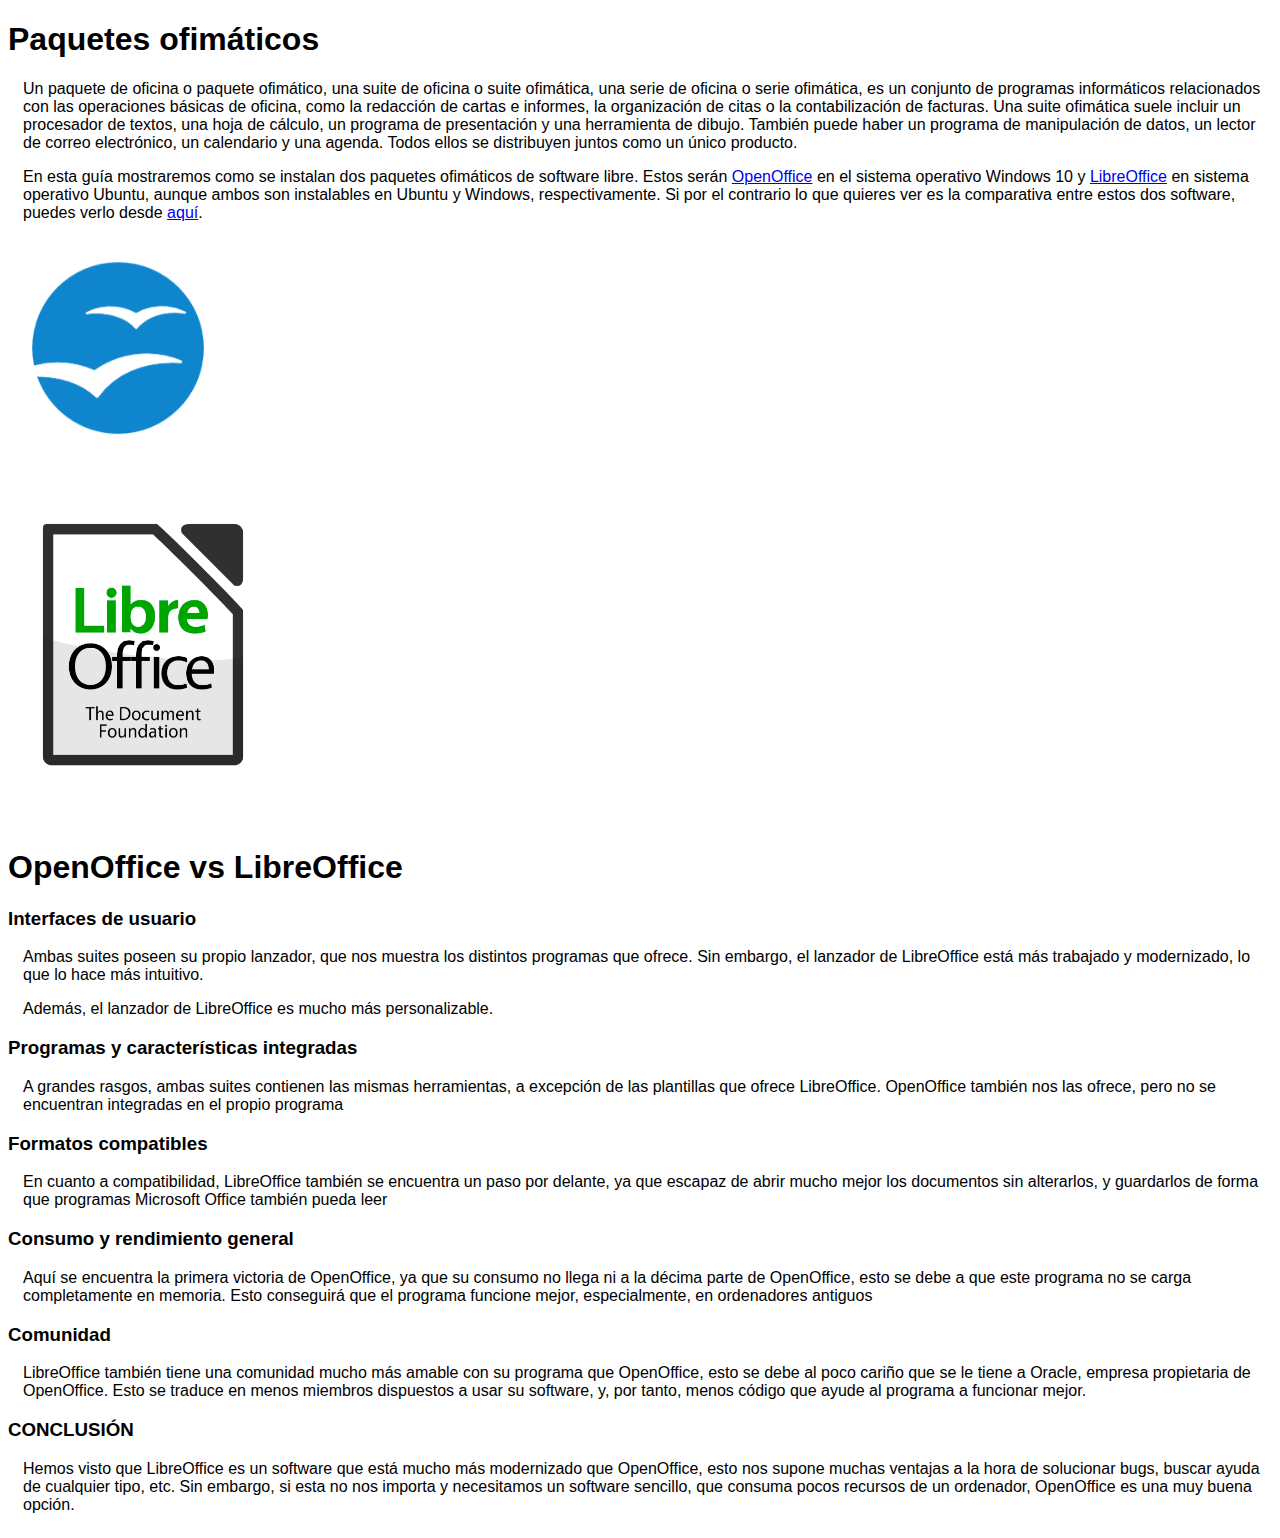
<file: pages/ofimatica.html>
<!DOCTYPE html>
<html lang="es">
<link rel="stylesheet" href="../styles/estilo.css" />
<script src="https://ajax.googleapis.com/ajax/libs/jquery/3.5.1/jquery.min.js"></script>
<script>
$(document).ready(function(){
  $("section").hide()
  $("#Ppal").show()
  $("#opofppal").hide()
  $("#menuopof").click(function(){
    $("#Ppal").hide()
    $("#opofppal").show();
    $("opof2").hide();
    $("opof3").hide();
    $("opof4").hide();
    $("opof5").hide();
    $("opof6").hide();
    $("opof1").show();
    $("#libreppal").hide();
  })
    $("#menulibre").click(function(){
    $("#Ppal").hide()
    $("#opofppal").hide();
    $("opof2").hide();
    $("opof3").hide();
    $("opof4").hide();
    $("opof5").hide();
    $("opof6").hide();
    $("opof1").show();
    $("#libreppal").show();
    $("libre1").show();
    $("opof6").hide();
  })
    $("#opof2").click(function(){
    $("#Ppal").hide()
    $("#opofppal").show();
    $("opof1").hide();
    $("opof3").hide();
    $("opof4").hide();
    $("opof2").show();
    $("opof5").hide();
    $("opof6").hide();
    })
     $("#opof3").click(function(){
    $("#Ppal").hide()
    $("#opofppal").show();
    $("opof1").hide();
    $("opof3").show();
    $("opof4").hide();
    $("opof2").hide();
    $("opof5").hide();
    $("opof6").hide();
    })
     $("#opof4").click(function(){
    $("#Ppal").hide()
    $("#opofppal").show();
    $("opof1").hide();
    $("opof3").hide();
    $("opof4").show();
    $("opof2").hide();
    $("opof5").hide();
    $("opof6").hide();

    })
    $("#opof5").click(function(){
    $("#Ppal").hide()
    $("#opofppal").show();
    $("opof1").hide();
    $("opof3").hide();
    $("opof4").hide();
    $("opof2").hide();
    $("opof5").show();
    $("opof6").hide();
    }) 
    $("#opof6").click(function(){
    $("#Ppal").hide()
    $("#opofppal").show();
    $("opof1").hide();
    $("opof3").hide();
    $("opof4").hide();
    $("opof2").hide();
    $("opof5").hide();
    $("opof6").show();
    })    
    $("#libre2").click(function(){
    $("#Ppal").hide()
    $("#libreppal").show();
    $("libre1").hide();
    $("libre3").hide();
    $("libre4").hide();
    $("libre2").show();
    $("libre5").hide();
    $("libre6").hide();
    })
     $("#libre3").click(function(){
    $("#Ppal").hide()
    $("#libreppal").show();
    $("libre1").hide();
    $("libre2").hide();
    $("libre4").hide();
    $("libre3").show();
    $("libre5").hide();
    $("libre6").hide();
    })
     $("#libre4").click(function(){
    $("#Ppal").hide()
    $("#libreppal").show();
    $("libre1").hide();
    $("libre2").hide();
    $("libre3").hide();
    $("libre4").show();
    $("libre5").hide();
    $("libre6").hide();
    })
     $("#libre5").click(function(){
    $("#Ppal").hide()
    $("#libreppal").show();
    $("libre1").hide();
    $("libre2").hide();
    $("libre3").hide();
    $("libre4").hide();
    $("libre5").show();
    $("libre6").hide();
    })
     $("#libre6").click(function(){
    $("#Ppal").hide()
    $("#libreppal").show();
    $("libre1").hide();
    $("libre2").hide();
    $("libre3").hide();
    $("libre4").hide();
    $("libre5").hide();
    $("libre6").show();
    })
  $("#retorno").click(function(){
  		$("#Ppal").show();
  		$("opof1").hide();
    	$("opof3").hide();
    	$("opof4").hide();
   	  $("opof2").hide();
    	$("opof5").hide();
      $("opof6").hide();
  		$("#opofppal").hide();
  		$("#libreppal").hide();
  		$("#libre").hide();
  		$("libre1").hide();
   	$("libre2").hide();
    	$("libre3").hide();
    	$("libre4").hide();
      $("libre5").hide();
      $("libre6").hide();

  })
$("#volver").click(function(){
  		$("#Ppal").show();
      $("opof1").hide();
      $("opof3").hide();
      $("opof4").hide();
      $("opof2").hide();
      $("opof5").hide();
      $("opof6").hide();
      $("#opofppal").hide();
      $("#libreppal").hide();
      $("#libre").hide();
      $("libre1").hide();
    $("libre2").hide();
      $("libre3").hide();
      $("libre4").hide();
      $("libre5").hide();
      $("libre6").hide();

  })
  })
</script>
<head>
<meta charset="utf-8">
<meta name="viewport" content="width=device-width, initial-scale=1">
</head>
<body>
<section id="Ppal">
   <h1>Paquetes ofimáticos</h1>
    <p>Un paquete de oficina o paquete ofimático, una suite de oficina o suite ofimática, una serie de oficina o serie ofimática, 
    es un conjunto de programas informáticos relacionados con las operaciones básicas de oficina, como la redacción de cartas e informes, 
    la organización de citas o la contabilización de facturas. Una suite ofimática suele incluir un procesador de textos, una hoja de cálculo, 
    un programa de presentación y una herramienta de dibujo. También puede haber un programa de manipulación de datos, un lector de correo electrónico, 
    un calendario y una agenda. Todos ellos se distribuyen juntos como un único producto.</p>
    <p>En esta guía mostraremos como se instalan dos paquetes ofimáticos de software libre. Estos serán <a href="#menuopof">OpenOffice</a>
    en el sistema operativo Windows 10 y <a href="#menulibre">LibreOffice</a> en sistema operativo Ubuntu, aunque ambos son instalables en Ubuntu y Windows,
     respectivamente. Si por el contrario lo que quieres ver es la comparativa entre estos dos software, puedes verlo desde <a href="#comparativa">aquí</a>.</p>
    </p>
   <div class="container">
  		 <img src="../OpenOffice/orb.png" alt="Avatar" class="image" style="width:220px">
 		 <div class="middleopen">

    		<div class="text" id="menuopof">OpenOffice</div>
 		 </div>
	</div>
	<div class="container">
  		 <img src="../LibreOffice/LibreOffice.png" alt="Avatar" class="image" style="width:270px">
 		 <div class="middlelibre">
    		<div class="text"id="menulibre">LibreOffice</div>
 		 </div>
	</div>
	<h1 id="comparativa">OpenOffice vs LibreOffice</h1>
	<h3>Interfaces de usuario</h3>
	<p>Ambas suites poseen su propio lanzador, que nos muestra los distintos programas que ofrece.
	Sin embargo, el lanzador de LibreOffice está más trabajado y modernizado, lo que lo hace más intuitivo.</p>
	<p>Además, el lanzador de LibreOffice es mucho más personalizable.</p>
	<h3>Programas y características integradas</h3>
	<p>A grandes rasgos, ambas suites contienen las mismas herramientas, a excepción de las plantillas que ofrece 
	LibreOffice. OpenOffice también nos las ofrece, pero no se encuentran integradas en el propio programa</p>
	<h3>Formatos compatibles</h3>
	<p>En cuanto a compatibilidad, LibreOffice también se encuentra un paso por delante, ya que escapaz de abrir mucho
	mejor los documentos sin alterarlos, y guardarlos de forma que programas Microsoft Office también pueda leer</p>
	<h3>Consumo y rendimiento general</h3>
	<p>Aquí se encuentra la primera victoria de OpenOffice, ya que su consumo no llega ni a la décima parte de OpenOffice, esto se debe
	 a que este programa no se carga completamente en memoria. Esto conseguirá que el programa funcione 
	 mejor, especialmente, en ordenadores antiguos</p>
	 <h3>Comunidad</h3>
	<p>LibreOffice también tiene una comunidad mucho más amable con su programa que OpenOffice, esto se debe al poco cariño que
	se le tiene a Oracle, empresa propietaria de OpenOffice. Esto se traduce en menos miembros dispuestos a usar su software, y, por tanto, 
  menos código que ayude al programa a funcionar mejor.</p>
	<h3>CONCLUSIÓN</h3>
	<p>Hemos visto que LibreOffice es un software que está mucho más modernizado que OpenOffice, esto nos supone muchas ventajas a la hora
	de solucionar bugs, buscar ayuda de cualquier tipo, etc. Sin embargo, si esta no nos importa y necesitamos un software sencillo, que 
	consuma pocos recursos de un ordenador, OpenOffice es una muy buena opción.</p>
</section>
<section id="opofppal">
	<link rel="stylesheet" href="../styles/estilo2.css"/>
	<h5 id="retorno">←VOLVER</a></h5>
	<h2>OpenOffice</h2>
	<div class="container">
	<ul class="slider">
    	<li id="opof1"><img src="../OpenOffice/OpOf1.gif"/></li>
    	<li id="opof2"><img src="../OpenOffice/OpOf2.gif"/></li>
    	<li id="opof3"><img src="../OpenOffice/OpOf3.gif"/></li>
    	<li id="opof4"><img src="../OpenOffice/OpOf4.gif"/></li>
    	<li id="opof5"><img src="../OpenOffice/OpOf5.gif"/></li>
      <li id="opof6"><img src="../OpenOffice/OpOf6.gif"/></li>
  	</ul>
  	</div>
	<nav>
    <ul class="menu">
        <li><a href="#opof1">1</a></li>
        <li><a href="#opof2">2</a></li>
        <li><a href="#opof3">3</a></li>
        <li><a href="#opof4">4</a></li>
        <li><a href="#opof5">5</a></li>
        <li><a href="#opof6">6</a></li>
 	 </ul>
	</nav>
</section>
<section id="libreppal">
	<link rel="stylesheet" href="../styles/estilo2.css"/>
	<h5 id="volver">←VOLVER</a></h5>
	<h2>LibreOffice</h2>
	<div class="container">
	<ul class="slider">
    	<li id="libre1"><img src="../LibreOffice/LO1.gif"/></li>
    	<li id="libre2"><img src="../LibreOffice/LO2.gif"/></li>
    	<li id="libre3"><img src="../LibreOffice/LO3.gif"/></li>
    	<li id="libre4"><img src="../LibreOffice/LO4.gif"/></li>
      <li id="libre5"><img src="../LibreOffice/LO5.gif"/></li>
      <li id="libre6"><img src="../LibreOffice/LO6.gif"/></li>
  	</ul>
  	</div>
	<nav>
    <ul class="menu">
        <li><a href="#libre1">1</a></li>
        <li><a href="#libre2">2</a></li>
        <li><a href="#libre3">3</a></li>
        <li><a href="#libre4">4</a></li>
        <li><a href="#libre5">5</a></li>
        <li><a href="#libre6">6</a></li>
 	 </ul>
	</nav>
	
</section>
</body>

</html>
</file>
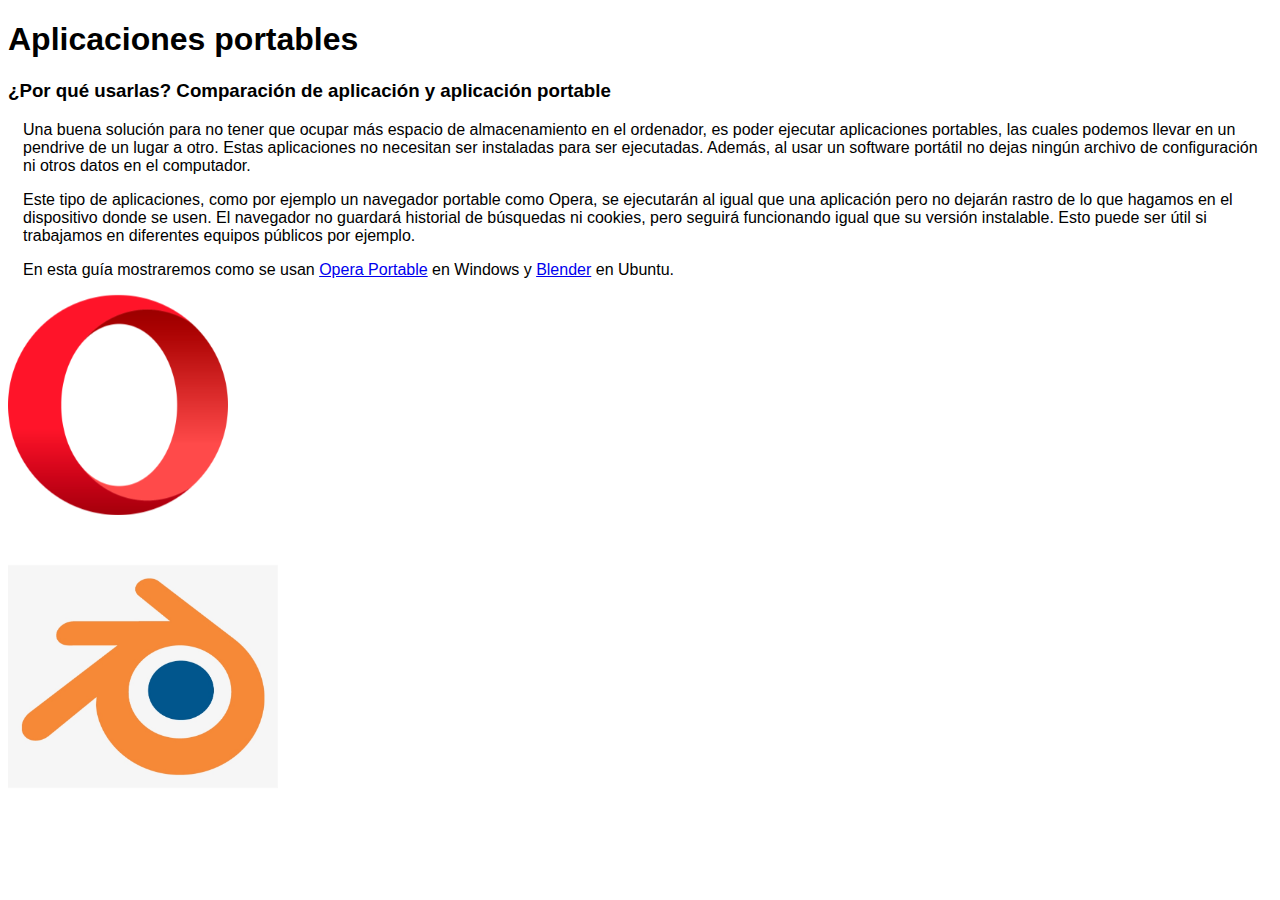
<file: pages/portable.html>
<!DOCTYPE html>
<html lang="es">
<link rel="stylesheet" href="../styles/estilo.css" />
<script src="https://ajax.googleapis.com/ajax/libs/jquery/3.5.1/jquery.min.js"></script>
<script>
$(document).ready(function(){
  $("section").hide()
  $("#Ppal").show()
  $("#opppal").hide()
  $("#menuop").click(function(){
    $("#Ppal").hide()
    $("#opppal").show();
    $("op2").hide();
    $("op3").hide();
    $("op4").hide();
    $("op5").hide();
    $("op6").hide();
    $("op1").show();
    $("#blppal").hide();
  })
    $("#menubl").click(function(){
    $("#Ppal").hide()
    $("#opppal").hide();
    $("op2").hide();
    $("op3").hide();
    $("op4").hide();
    $("op5").hide();
    $("op6").hide();
    $("bl1").show();
    $("#blppal").show();
  })
    $("#op2").click(function(){
    $("#Ppal").hide()
    $("#opppal").show();
    $("op1").hide();
    $("op3").hide();
    $("op4").hide();
    $("op2").show();
    $("op5").hide();
    })
     $("#op3").click(function(){
    $("#Ppal").hide()
    $("#opppal").show();
    $("op1").hide();
    $("op3").show();
    $("op4").hide();
    $("op2").hide();
    $("op5").hide();
    })
     $("#op4").click(function(){
    $("#Ppal").hide()
    $("#opppal").show();
    $("op1").hide();
    $("op3").hide();
    $("op4").show();
    $("op2").hide();
    $("op5").hide();
    })
    $("#op5").click(function(){
    $("#Ppal").hide()
    $("#oppal").show();
    $("op1").hide();
    $("op3").hide();
    $("op4").hide();
    $("op2").hide();
    $("op5").show();
    })    
    $("#bl2").click(function(){
    $("#Ppal").hide()
    $("#blppal").show();
    $("bl1").hide();
    $("bl3").hide();
    $("bl4").hide();
    $("bl2").show();
    $("bl4").hide();
    $("bl4").hide();
    })
     $("#bl3").click(function(){
    $("#Ppal").hide()
    $("#blppal").show();
    $("bl1").hide();
    $("bl2").hide();
    $("bl4").hide();
    $("bl3").show();
    $("bl4").hide();
    $("bl4").hide();
    })
     $("#bl5").click(function(){
    $("#Ppal").hide()
    $("#blppal").show();
    $("bl1").hide();
    $("bl2").hide();
    $("bl3").hide();
    $("bl4").hide();
    $("bl5").show();
    $("bl6").hide();
    })
    $("#bl6").click(function(){
    $("#Ppal").hide()
    $("#blppal").show();
    $("bl1").hide();
    $("bl2").hide();
    $("bl3").hide();
    $("bl4").hide();
    $("bl5").hide();
    $("bl6").show();
    })
    $("#bl4").click(function(){
    $("#Ppal").hide()
    $("#blppal").show();
    $("bl1").hide();
    $("bl2").hide();
    $("bl3").hide();
    $("bl4").show();
    $("bl5").hide();
    $("bl6").hide();
    })
  $("#retorno").click(function(){
      $("#Ppal").show();
      $("op1").hide();
      $("op3").hide();
      $("op4").hide();
    $("op2").hide();
      $("op5").hide();
      $("#opppal").hide();
      $("#blppal").hide();
      $("#clamav").hide();
      $("bl1").hide();
      $("bl2").hide();
      $("bl3").hide();
      $("bl4").hide();
      $("bl4").hide();
      $("bl4").hide();
  })
$("#volver").click(function(){
      $("#Ppal").show();
      $("op1").hide();
      $("op3").hide();
      $("op4").hide();
    $("op2").hide();
      $("op5").hide();
      $("#opppal").hide();
      $("#blppal").hide();
      $("#clamav").hide();
      $("bl1").hide();
      $("bl2").hide();
      $("bl3").hide();
      $("bl4").hide();
      $("bl4").hide();
      $("bl4").hide();
  }) 
  })
</script>
<head>
<meta charset="utf-8">
<meta name="viewport" content="width=device-width, initial-scale=1">
</head>
<body>
<section id="Ppal">
   <h1>Aplicaciones portables</h1>
   <h3>¿Por qué usarlas? Comparación de aplicación y aplicación portable</h3>
    <p>Una buena solución para no tener que ocupar más espacio de almacenamiento en el ordenador, es poder ejecutar aplicaciones portables,
     las cuales podemos llevar en un pendrive de un lugar a otro. Estas aplicaciones no necesitan ser instaladas para ser ejecutadas.
     Además, al usar un software portátil no dejas ningún archivo de configuración ni otros datos en el computador.</p>
     <p>Este tipo de aplicaciones, como por ejemplo un navegador portable como Opera, se ejecutarán al igual que una aplicación pero no dejarán rastro de lo que hagamos 
      en el dispositivo donde se usen. El navegador no guardará historial de búsquedas ni cookies, pero seguirá funcionando igual que su versión instalable. Esto puede ser útil 
    si trabajamos en diferentes equipos públicos por ejemplo.</p>
    <p>En esta guía mostraremos como se usan <a href="#menuop">Opera Portable</a> en Windows y <a href="#menubl">Blender</a> en Ubuntu. </p>
    </p>
   <div class="container">
       <img src="../Opera/Opera.png" alt="Avatar" class="image" style="width:220px">
     <div class="middleop">

        <div class="text" id="menuop">Opera Portable</div>
     </div>
  </div>
  <div class="container">
       <img src="../Blender/blend.jpeg" alt="Avatar" class="image" style="width:270px">
     <div class="middlebl">
        <div class="text"id="menubl">Blender</div>
     </div>
  </div>
</section>
<section id="opppal">
  <link rel="stylesheet" href="../styles/estilo2.css"/>
  <h5 id="retorno">←VOLVER</a></h5>
  <h2>Opera portable</h2>
  <div class="container">
    <ul class="slider">
        <li id="op1"><img src="../Opera/Op1.gif"/></li>
        <li id="op2"><img src="../Opera/Op2.gif"/></li>
        <li id="op3"><img src="../Opera/Op3.gif"/></li>
        <li id="op4"><img src="../Opera/Op4.gif"/></li>
      </ul>
    </div>
  <nav>
    <ul class="menu">
        <li><a href="#op1">1</a></li>
        <li><a href="#op2">2</a></li>
        <li><a href="#op3">3</a></li>
        <li><a href="#op4">4</a></li>
   </ul>
  </nav>
</section>
<section id="blppal">
  <link rel="stylesheet" href="../styles/estilo2.css"/>
  <h5 id="volver">←VOLVER</a></h5>
  <h2>Blender</h2>
  <div class="container">
  <ul class="slider">
      <li id="bl1"><img src="../Blender/Bl1.gif"/></li>
      <li id="bl2"><img src="../Blender/Bl2.gif"/></li>
      <li id="bl3"><img src="../Blender/Bl3.gif"/></li>
      <li id="bl4"><img src="../Blender/Bl4.gif"/></li>
      <li id="bl5"><img src="../Blender/Bl5.gif"/></li>
      <li id="bl6"><img src="../Blender/Bl6.gif"/></li>
    </ul>
    </div>
  <nav>
    <ul class="menu">
        <li><a href="#bl1">1</a></li>
        <li><a href="#bl2">2</a></li>
        <li><a href="#bl3">3</a></li>
        <li><a href="#bl4">4</a></li>
        <li><a href="#bl5">5</a></li>
        <li><a href="#bl6">6</a></li>
   </ul>
  </nav>
  
</section>
</body>

</html>
</file>
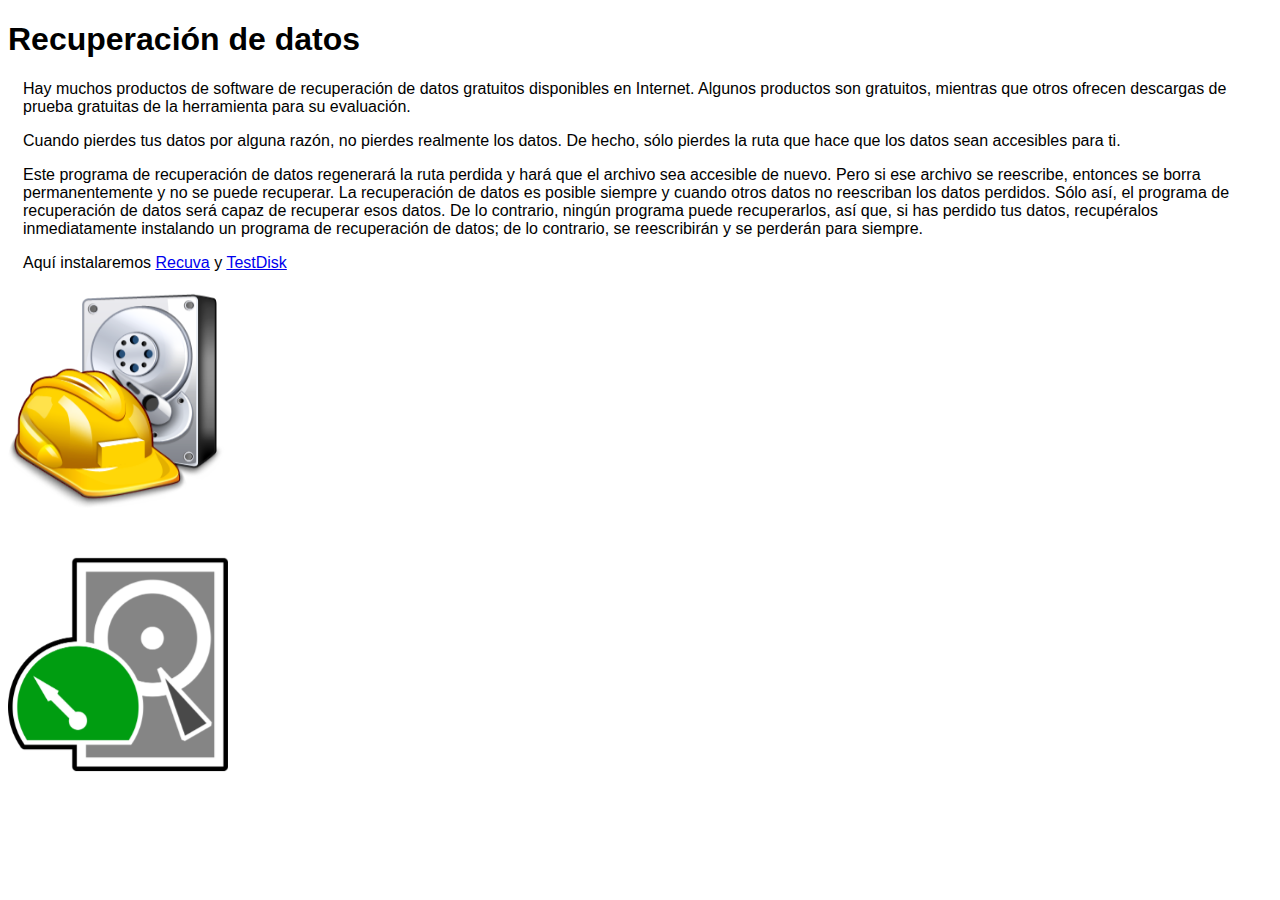
<file: pages/recu.html>
<!DOCTYPE html>
<html lang="es">
<link rel="stylesheet" href="../styles/estilo.css" />
<script src="https://ajax.googleapis.com/ajax/libs/jquery/3.5.1/jquery.min.js"></script>
<script>
$(document).ready(function(){
  $("section").hide()
  $("#Ppal").show()
  $("#reppal").hide()
  $("#menure").click(function(){
    $("#Ppal").hide()
    $("#reppal").show();
    $("re2").hide();
    $("re3").hide();
    $("re4").hide();
    $("re5").hide();
    $("re6").hide();
    $("re1").show();
    $("#tdppal").hide();
  })
    $("#menutd").click(function(){
    $("#Ppal").hide()
    $("#avastppal").hide();
    $("TD2").hide();
    $("TD3").hide();
    $("TD4").hide();
    $("TD5").hide();
    $("TD6").hide();
    $("TD1").show();
    $("#tdppal").show();
  })
    $("#re2").click(function(){
    $("#Ppal").hide()
    $("#reppal").show();
    $("re1").hide();
    $("re3").hide();
    $("re4").hide();
    $("re2").show();
    $("re5").hide();
    $("re6").hide();
    })
     $("#re3").click(function(){
    $("#Ppal").hide()
    $("#reppal").show();
    $("re1").hide();
    $("re3").show();
    $("re4").hide();
    $("re2").hide();
    $("re5").hide();
    $("re6").hide();
    })
     $("#re4").click(function(){
    $("#Ppal").hide()
    $("#reppal").show();
    $("re1").hide();
    $("re3").hide();
    $("re4").show();
    $("re2").hide();
    $("re5").hide();
    $("re6").hide();
    })
    $("#re5").click(function(){
    $("#Ppal").hide()
    $("#reppal").show();
    $("re1").hide();
    $("re3").hide();
    $("re4").hide();
    $("re2").hide();
    $("re5").show();
    $("re6").hide();
    })
    $("#re6").click(function(){
    $("#Ppal").hide()
    $("#reppal").show();
    $("re1").hide();
    $("re3").hide();
    $("re4").hide();
    $("re2").hide();
    $("re5").hide();
    $("re6").show();
    })    
    $("#TD2").click(function(){
    $("#Ppal").hide()
    $("#tdppal").show();
    $("TD1").hide();
    $("TD3").hide();
    $("TD4").hide();
    $("TD2").show();
    $("TD5").hide();
      $("TD6").hide();
    })
     $("#TD3").click(function(){
    $("#Ppal").hide()
    $("#tdppal").show();
    $("cl1").hide();
    $("cl2").hide();
    $("cl4").hide();
    $("cl3").show();
    $("TD5").hide();
      $("TD6").hide();
    })
     $("#TD4").click(function(){
    $("#Ppal").hide()
    $("#tdppal").show();
    $("TD1").hide();
    $("TD2").hide();
    $("TD3").hide();
    $("TD4").show();
    $("TD5").hide();
    $("TD6").hide();
    })
    $("#TD5").click(function(){
    $("#Ppal").hide()
    $("#tdppal").show();
    $("TD1").hide();
    $("TD2").hide();
    $("TD3").hide();
    $("TD4").hide();
    $("TD5").show();
    $("TD6").hide();
    })
    $("#TD6").click(function(){
    $("#Ppal").hide()
    $("#tdppal").show();
    $("TD1").hide();
    $("TD2").hide();
    $("TD3").hide();
    $("TD4").hide();
    $("TD5").hide();
    $("TD6").show();
    })
  $("#retorno").click(function(){
  		$("#Ppal").show();
  		$("re1").hide();
    	$("re3").hide();
    	$("re4").hide();
   	  $("re2").hide();
    	$("re5").hide();
      $("re6").hide();
  		$("#reppal").hide();
  		$("#tdppal").hide();
  		$("#clamav").hide();
  		$("TD1").hide();
   	  $("TD2").hide();
    	$("TD3").hide();
    	$("TD4").hide();
      $("TD5").hide();
      $("TD6").hide();
  })
$("#volver").click(function(){
  		$("#Ppal").show();
  		$("re1").hide();
    	$("re3").hide();
    	$("re4").hide();
   	  $("re2").hide();
    	$("re5").hide();
      $("re6").hide();
  		$("#reppal").hide();
  		$("#tdppal").hide();
  		$("#clamav").hide();
  		$("TD1").hide();
    	$("TD2").hide();
    	$("TD3").hide();
    	$("TD4").hide();
      $("TD5").hide();
      $("TD6").hide();
  }) 
  })
</script>
<head>
<meta charset="utf-8">
<meta name="viewport" content="width=device-width, initial-scale=1">
</head>
<body>
<section id="Ppal">
   <h1>Recuperación de datos</h1>
    <p>Hay muchos productos de software de recuperación de datos gratuitos disponibles en Internet. Algunos productos son gratuitos, mientras que otros ofrecen descargas de prueba gratuitas de la herramienta para su evaluación.</p> 
    <p>Cuando pierdes tus datos por alguna razón, no pierdes realmente los datos. De hecho, sólo pierdes la ruta que hace que los datos sean accesibles para ti.</p>
     <p>Este programa de recuperación de datos regenerará la ruta perdida y hará que el archivo sea accesible de nuevo. Pero si ese archivo se reescribe, entonces se borra permanentemente y no se puede recuperar. La recuperación de datos es posible siempre y cuando otros datos no reescriban los datos perdidos. Sólo así, el programa de recuperación de datos será capaz de recuperar esos datos. De lo contrario, ningún programa puede recuperarlos, así que, si has perdido tus datos, recupéralos inmediatamente instalando un programa de recuperación de datos; de lo contrario, se reescribirán y se perderán para siempre.</p>
    <p>Aquí instalaremos <a href="#menure">Recuva</a> y <a href="#menutd">TestDisk</a> </p>
    </p>
   <div class="container">
  		 <img src="../Recuva/Recuva.png" alt="Avatar" class="image" style="width:220px">
 		 <div class="middlerecuva">

    		<div class="text" id="menure">Recuva</div>
 		 </div>
	</div>
	<div class="container">
  		 <img src="../TestDisk/TestDisk.png" alt="Avatar" class="image" style="width:220px">
 		 <div class="middletest">
    		<div class="text"id="menutd">TestDisk</div>
 		 </div>
	</div>
</section>
<section id="reppal">
	<link rel="stylesheet" href="../styles/estilo2.css"/>
	<h5 id="retorno">←VOLVER</a></h5>
	<h2>Recuva</h2>
	<div class="container">
	<ul class="slider">
    	<li id="re1"><img src="../Recuva/Re1.gif"/></li>
    	<li id="re2"><img src="../Recuva/Re2.gif"/></li>
    	<li id="re3"><img src="../Recuva/Re3.gif"/></li>
    	<li id="re4"><img src="../Recuva/Re4.gif"/></li>
    	<li id="re5"><img src="../Recuva/Re5.gif"/></li>
      <li id="re6"><img src="../Recuva/Re6.gif"/></li>
  	</ul>
  	</div>
	<nav>
    <ul class="menu">
        <li><a href="#re1">1</a></li>
        <li><a href="#re2">2</a></li>
        <li><a href="#re3">3</a></li>
        <li><a href="#re4">4</a></li>
        <li><a href="#re5">5</a></li>
        <li><a href="#re6">6</a></li>
 	 </ul>
	</nav>
</section>
<section id="tdppal">
	<link rel="stylesheet" href="../styles/estilo2.css"/>
	<h5 id="volver">←VOLVER</a></h5>
	<h2>Testdisk</h2>
	<div class="container">
	<ul class="slider">
    	<li id="TD1"><img src="../TestDisk/TD1.gif"/></li>
    	<li id="TD2"><img src="../TestDisk/TD2.gif"/></li>
    	<li id="TD3"><img src="../TestDisk/TD3.gif"/></li>
    	<li id="TD4"><img src="../TestDisk/TD4.gif"/></li>
      <li id="TD5"><img src="../TestDisk/TD5.gif"/></li>
  	</ul>
  	</div>
	<nav>
    <ul class="menu">
        <li><a href="#TD1">1</a></li>
        <li><a href="#TD2">2</a></li>
        <li><a href="#TD3">3</a></li>
        <li><a href="#TD4">4</a></li>
        <li><a href="#TD5">5</a></li>
 	 </ul>
	</nav>
	
</section>
</body>

</html>
</file>
<file: styles/estilo.css>
* {
  box-sizing: border-box;
}
body {
  font-family: Arial, Helvetica, sans-serif;
}
/* Style the header */
header {
  background-color: #1060aa;
  padding: 10px;
  text-align: center;
  font-size: 35px;
  color: white;
}
header h3 a{
	text-decoration: none;
	color: white
}
nav {
  float: left;
  width: 12%;
  background: #e59edc;
}


/* Style the list inside the menu */
ul {
  list-style-type: none;
  margin: 4px;
  padding: 0;
  overflow: hidden;
  background-color: #106aaa;
}

li {
  float: left;
}
li a {
  display: block;
  color: white;
  padding: 10px 7px;
  text-decoration: none;
}



li a:hover {
  background-color: #d1ede7;
  color: black;
}

article {
  float: right;
  padding: 27px;
  width: 88%;
  background-color: #ffb6c1;
  max-height: 725px;
 }

/* Clear floats after the columns */
section:after {
  content: "";
  display: table;
  clear: both;
}
section.texto{
  height: 679px;
}
p {
	padding-left: 15px;
}
/* Style the footer */
footer {
  background-color: #777;
  padding: 10px;
  text-align: center;
  color: white;
  background-color: #1060aa;
}
iframe {
  background-color: #ffffff;
  width: 100%;
  border: 0px solid  #e59edc;
  padding: 0px ;
  margin: 0px;
  height: 620px;
}
.containerav {
  position: relative;
  width: 50%;
  
}

.image {
  opacity: 1;
  display: block;
  width: 15%;
  height: auto;
  transition: .5s ease;
  backface-visibility: hidden;
  }


.middleav {
  transition: .5s ease;
  opacity: 0;
  position: relative;
  top: 60%;
  left: 5%;
  transform: translate(-50%, -50%);
  -ms-transform: translate(-50%, -50%);
  height: auto;
  width: 9%;
}
.middlecl {
  transition: .5s ease;
  opacity: 0;
  position: relative;
  top: 100%;
  left: 7%;
  transform: translate(-50%, -50%);
  -ms-transform: translate(-50%, -50%);
  width: 11%;
}
.middleopen {
      transition: .5s ease;
    opacity: 0;
    position: relative;
    left: 10%;
    transform: translate(-50%, -50%);
    -ms-transform: translate(-50%, -50%);
    height: auto;
    width: 13%;
}
.middlelibre {
  transition: .5s ease;
    opacity: 0;
    position: relative;
    left: 10%;
    transform: translate(-50%, -50%);
    -ms-transform: translate(-50%, -50%);
    width: 12%;
}.middleop {
    transition: .5s ease;
    opacity: 0;
    position: relative;
    left: 10%;
    transform: translate(-50%, -50%);
    -ms-transform: translate(-50%, -50%);
    height: auto;
    width: 16%;
}
.middlebl {
  transition: .5s ease;
    opacity: 0;
    position: relative;
    left: 10%;
    transform: translate(-50%, -50%);
    -ms-transform: translate(-50%, -50%);
    width: 11%;
}
.middlerecuva {
    transition: .5s ease;
    opacity: 0;
    position: relative;
    left: 10%;
    transform: translate(-50%, -50%);
    -ms-transform: translate(-50%, -50%);
    height: auto;
    width: 10%;
}
.middletest {
    transition: .5s ease;
    opacity: 0;
    position: relative;
    left: 10%;
    transform: translate(-50%, -50%);
    -ms-transform: translate(-50%, -50%);
    width: 11%;
}
video {
    border-radius: 5px;
    vertical-align: top;
    margin-bottom: 20px;
    height: 452px;
    width: auto;
}
.container:hover .image {
  opacity: 0.3;
}

.container:hover .middleav {
  opacity: 1;
}
.container:hover .middlecl {
  opacity: 1;
}
.container:hover .middleopen {
  opacity: 1;
}
.container:hover .middlelibre {
  opacity: 1;
}.container:hover .middleop {
  opacity: 1;
}
.container:hover .middlebl {
  opacity: 1;
}.container:hover .middlerecuva {
  opacity: 1;
}
.container:hover .middletest {
  opacity: 1;
}
.text {
  background-color: #4CAF50;
  color: white;
  font-size: 16px;
  padding: 16px 32px;
}
section.div{
height: 220px;
width: 220px;
}
p.intro{
width: 88%;
float: left
}
/* Responsive layout - makes the two columns/boxes stack on top of each other instead of next to each other, on small screens */
/*@media (max-width: 600px) {
  section{
    max-width: 100%;
    height: 70%;
    height: auto;
  }
  ul{
    width: 384px;
    height: auto;
    position: absolute;
  }
  li{
    width: 50%;

  }
  p{
    position: absolute;
    top: 26%;
  }
  footer{
    position: absolute;
    bottom: 0%;
    width: 384px;
  }
  header{
    font-size: 10px;
}
article{
  width: 100%;
  left: 0%;
}
iframe{

}
}
</file>
<file: styles/estilo2.css>
* {
  box-sizing: border-box;
}
body {
  font-family: Arial, Helvetica, sans-serif;
}
/* Style the header */
header {
  background-color: #666;
  padding: 10px;
  text-align: center;
  font-size: 35px;
  color: white;
  position: relative;
}
nav {
  width: 3%;
  background: #ccc;
  position: static;
  height: fit-content;
  float: inherit;
}

/* Style the list inside the menu */
ul {
  list-style-type: none;
  margin: 0;
  padding: 0;
  overflow: hidden;
  background-color: #333;
}

li {
  float: left;
}
li a {
  display: block;
  color: white;
  padding: 14px 16px;
  text-decoration: none;
}


li a:hover {
  background-color: #d1ede7;
  color: black;
}

article {
  float: left;
  padding: 20px;
  width: 90%;
  background-color: #f1f1f1;
 }

/* Clear floats after the columns */
section:after {
  content: "";
  display: table;
  clear: both;
}

/* Style the footer */
footer {
  background-color: #777;
  padding: 10px;
  text-align: center;
  color: white;
}

ul.slider {
	position:absolute;
	width: 70%;
	height: 90%;
	float: right;
}
ul.slider li {
	position: absolute;
	opacity: 0;
	width: 100%;
	height: 100%;
	transition: opacity
	.5s;
	background: #fff
}
ul.slider li img{
  width: 100%;
  height: 100%;
  object-fit: cover;
}
ul.slider li:first-child{
	opacity: 1;
}
ul.slider li:target {
    opacity: 1; 
 }
 ul.menu{
 	position: relative;
	height: 100%;
   width: 100%;
   left: 1100px;
	top: 180px;
	}
	

ul.menu.li{
 	position:static;
}
div.container{
  height: 70%;
  width: 90%;
 
}
h5{
	text-decoration: underline;
	max-width: 200px;
}
h2{
max-width: 200px;
}


/* Responsive layout - makes the two columns/boxes stack on top of each other instead of next to each other, on small screens */
/*@media (max-width: 600px) {
  nav, article {
    width: 100%;
    height: auto;
  }
}
</file>
